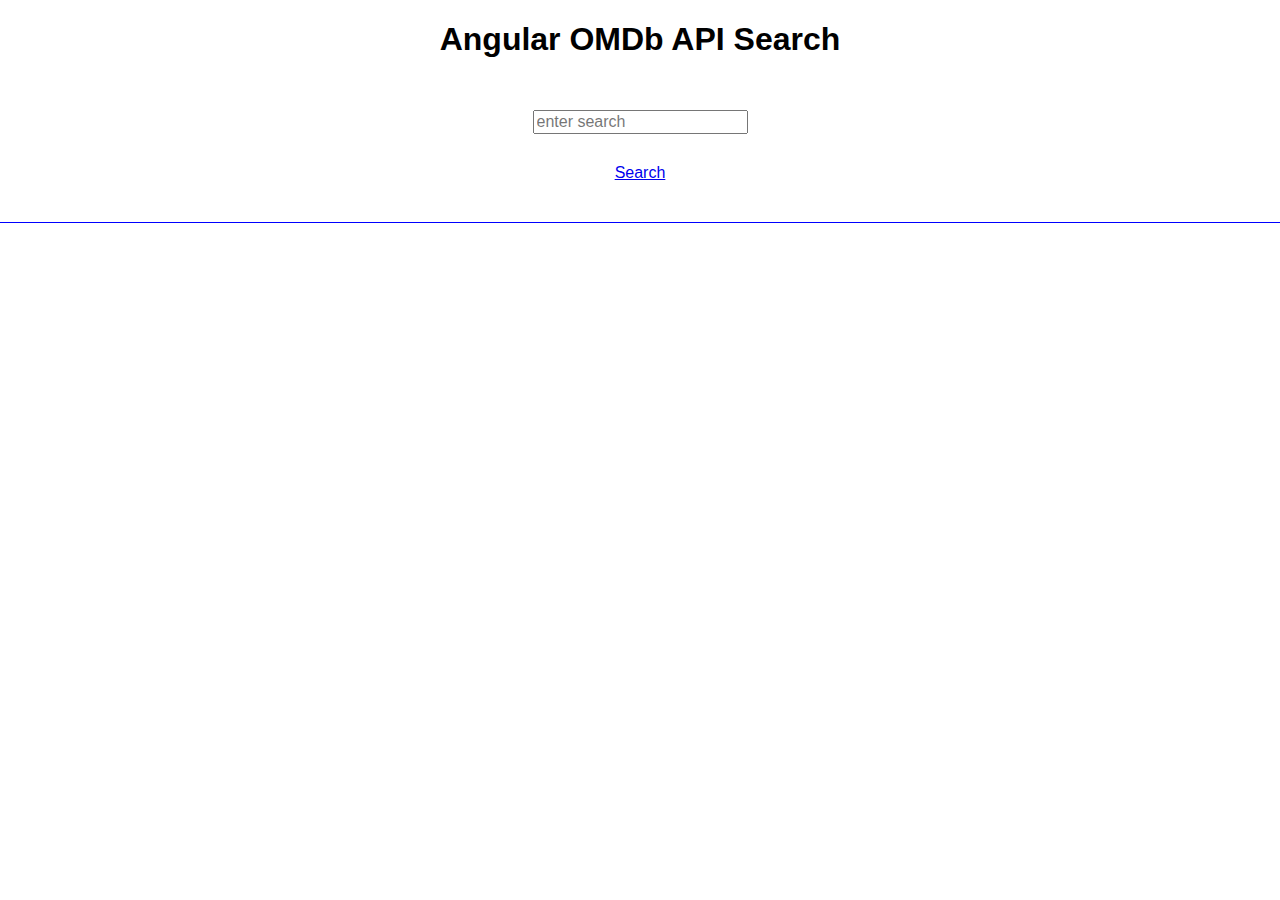
<file: index.html>
<!DOCTYPE html>
<html ng-app='MovieApp'>
  <head>
    <meta charset='utf-8'>
    <title>Movie Search App</title>

    <!-- stylesheets -->
    <link href='css/normalize.css' rel='stylesheet'/>
    <link href='css/styles.css' rel='stylesheet'/>

    <!-- angular -->
    <script src='lib/angular.js'></script>
    <script src='lib/angular-route.js'></script>
    <script src='lib/angular-animate.min.js'></script>
    <script src='app.js'></script>
    <script src='route-config.js'></script>
    <script src='search.js'></script>
    <script src='movies/movie-service.js'></script>
    <script src='movies/movies.js'></script>
    <script src='movies/one-movie.js'></script>

    <!-- superstatic -->
    <base href="/">
  </head>
  <body>
    <h1>Angular OMDb API Search</h1>

    <div ng-controller='Search as query' class='search'>
      <input type='text' ng-model='query.text' placeholder='enter search'/>
      <a href='/movies/{{ query.text }}'>Search</a>
    </div>
    <div ng-view class='movies'></div>

  </body>
</html>
</file>
<file: css/styles.css>
body {
  width: 100%;
}

h1 {
  text-align: center;
}

.search {
  align-items: center;
  border-bottom: 1px solid blue;
  display: flex;
  flex-direction: column;
  justify-content: center;
  margin-bottom: 40px;
  padding-bottom: 40px;
}

.search input {
  margin: 30px;
}

.movies {
  align-items: flex-start;
  display: flex;
  flex-direction: row;
  flex-wrap: wrap;
  justify-content: flex-start;
  margin: 0 auto;
  width: 60%;
}

.movie {
  align-items: flex-start;
  border: 1px solid blue;
  display: flex;
  flex-direction: column;
  justify-content: flex-start;
  margin: 5px;
  padding: 10px;
  width: 40%;
}

.movieInfo {
  align-items: flex-start;
  display: flex;
  flex-direction: row;
  justify-content: flex-start;
  width: 80%;
}

.movieData {
  align-items: flex-start;
  display: flex;
  flex-direction: column;
  justify-content: flex-start;
  width: 55%;
}

.movieData h1, h4, p{
  margin: 5px 20px;
}

.ng-enter {
  transition:0.5s linear all;
  opacity:0;
}

.ng-enter.ng-enter-active {
  opacity:1;
}

.ng-leave {
  transition:0.5s linear all;
  opacity:1;
}

.ng-leave.ng-leave-active {
  opacity:0;
}
</file>
